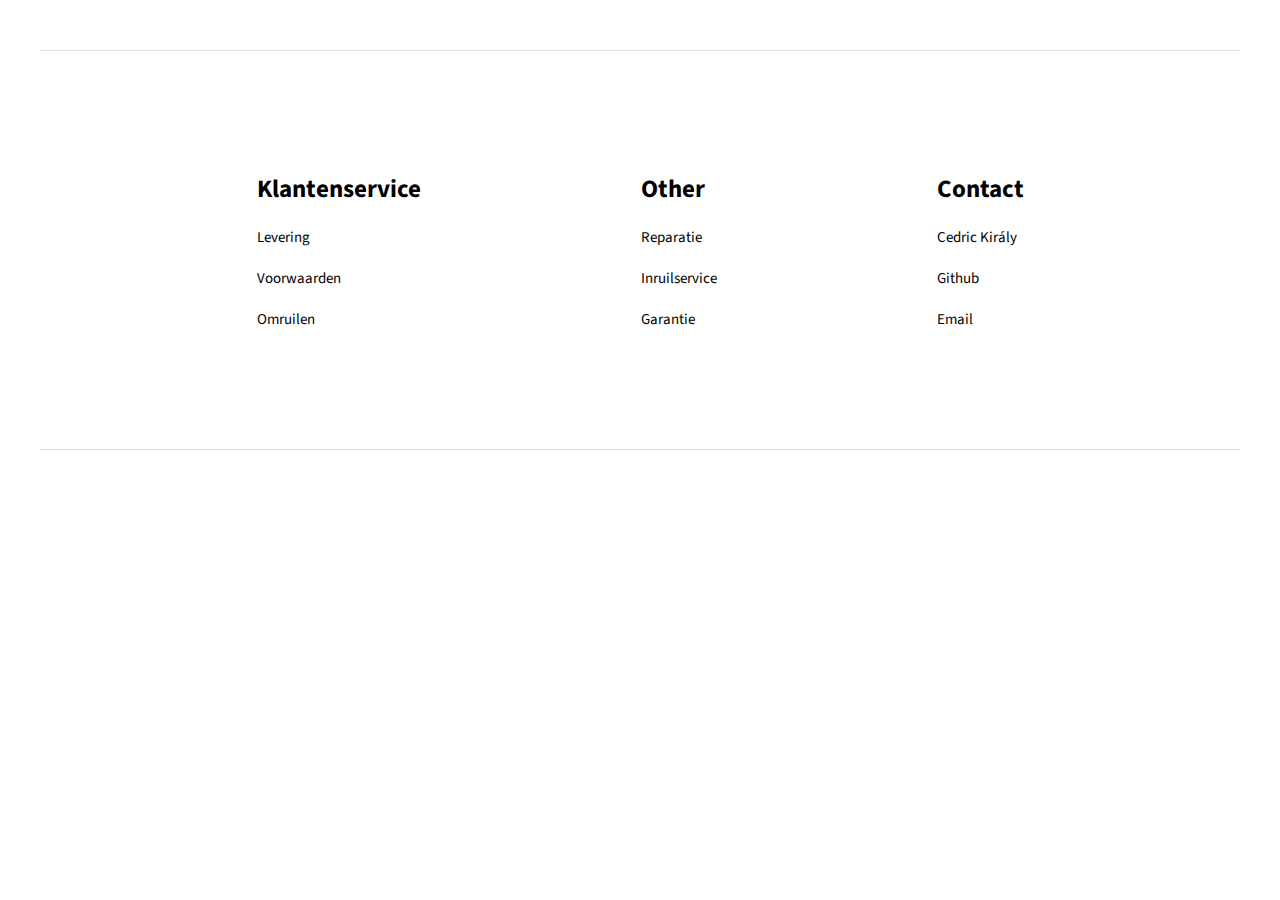
<file: cart.html>
<!DOCTYPE html>
<html lang="en">
<head>
    <meta charset="UTF-8">
    <meta http-equiv="X-UA-Compatible" content="IE=edge">
    <meta name="viewport" content="width=device-width, initial-scale=1.0">
    <link rel="stylesheet" href="css/style.css">
    <script src="js/app.js"></script>
    <link href='https://fonts.googleapis.com/css?family=Source+Sans+Pro' rel='stylesheet' type='text/css'>
    <title>Document</title>
</head>
<body>














    <footer class="footer">
        <div class="footerBlocks">
            <div class="footerBlock">
                <li class="footerLink">
                    <h2>Klantenservice</h2>
                </li>
                <li class="footerLink">Levering</li>
                <li class="footerLink">Voorwaarden</li>
                <li class="footerLink">Omruilen</li>

            </div>
            <div class="footerBlock">
                <li class="footerLink">
                    <h2>Other</h2>
                </li>
                <li class="footerLink">Reparatie</li>
                <li class="footerLink">Inruilservice</li>
                <li class="footerLink">Garantie</li>

            </div>
            <div class="footerBlock">
                <li class="footerLink">
                    <h2>Contact</h2>
                </li>
                <li class="footerLink">Cedric Király</li>
                <li class="footerLink"><a href="https://github.com/cedricaf" target="_blank">Github</a></li>
                <li class="footerLink"><a href="mailto:34737@ma-web.nl">Email</a></li>
            </div>

        </div>

    </footer>
    
</body>
</html>
</file>
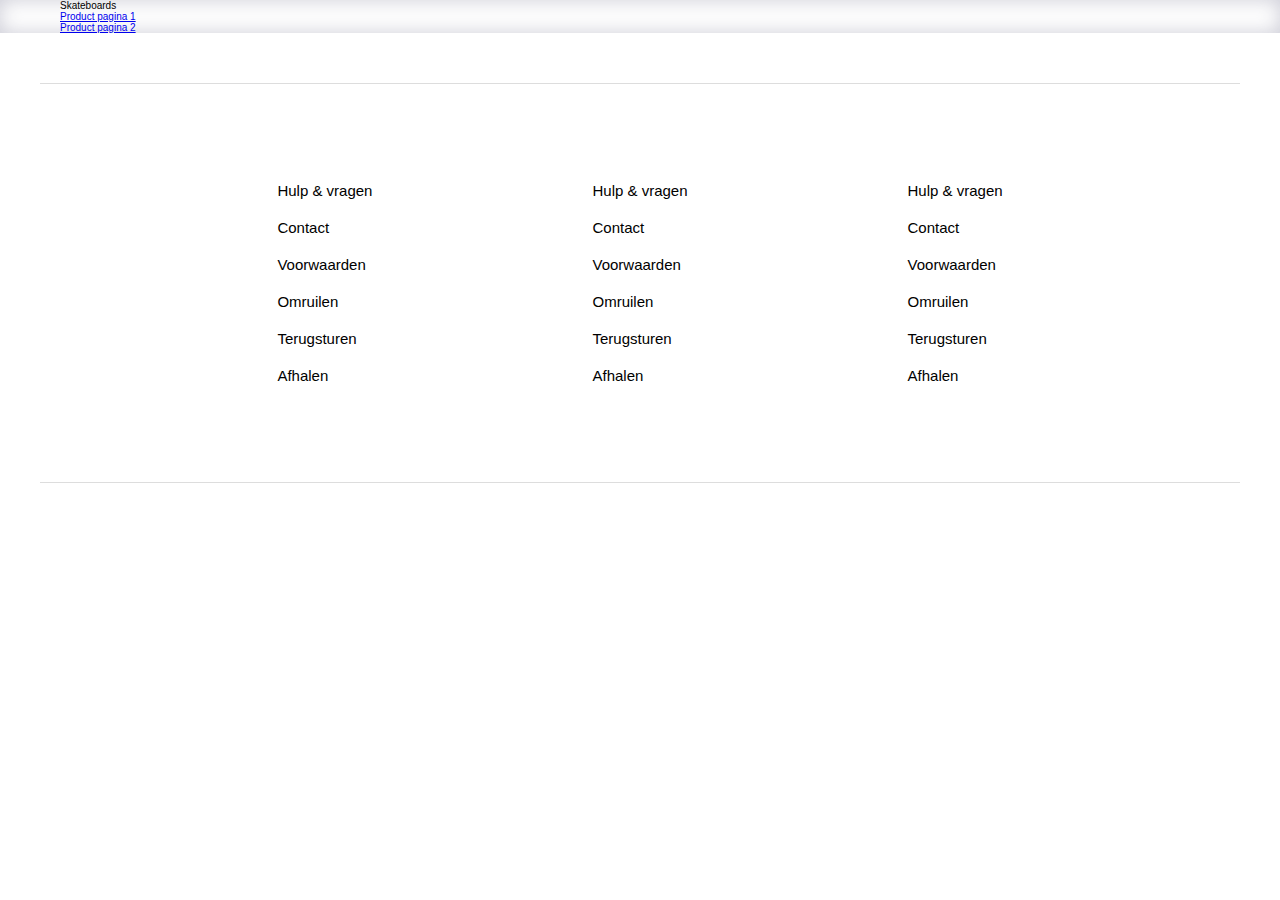
<file: product.html>
<!DOCTYPE html>
<html lang="en">
<head>
    <meta charset="UTF-8">
    <meta http-equiv="X-UA-Compatible" content="IE=edge">
    <meta name="viewport" content="width=device-width, initial-scale=1.0">
    <link rel="stylesheet" href="css/style.css">
    <title>Document</title>
</head>
<body>

    <header>
        <ul class="menu-textbox">
            <li class="menu-title">
                Skateboards
            </li>
            <li class="menu-text">
                <a href="products1.html" target="_blank">Product pagina 1</a>
            </li>

            <li class="menu-text">
                <a href="products2.html" target="_blank">Product pagina 2</a>
            </li>
        </ul>
    </header>



    <footer class="footer">
        <div class="footerBlocks">
            <div class="footerBlock">
                <li class="footerLink">Hulp & vragen</li>
                <li class="footerLink">Contact</li>
                <li class="footerLink">Voorwaarden</li>
                <li class="footerLink">Omruilen</li>
                <li class="footerLink">Terugsturen</li>
                <li class="footerLink">Afhalen</li>
            </div>
            <div class="footerBlock">
                <li class="footerLink">Hulp & vragen</li>
                <li class="footerLink">Contact</li>
                <li class="footerLink">Voorwaarden</li>
                <li class="footerLink">Omruilen</li>
                <li class="footerLink">Terugsturen</li>
                <li class="footerLink">Afhalen</li>
            </div>
            <div class="footerBlock">
                <li class="footerLink">Hulp & vragen</li>
                <li class="footerLink">Contact</li>
                <li class="footerLink">Voorwaarden</li>
                <li class="footerLink">Omruilen</li>
                <li class="footerLink">Terugsturen</li>
                <li class="footerLink">Afhalen</li>
            </div>

        </div>

    </footer>
</body>
</html>
</file>
<file: css/style.css>
* {
    margin: 0;
    margin: 0;
    box-sizing: border-box;
}

html {
    font-size: 62.5%;
    scroll-behavior: smooth;
}

body {
    font-family: 'Source Sans Pro', sans-serif;
    background: #ffffff;
    text-decoration: none;
    justify-content: center;
    align-items: center;
}



li {
    list-style: none;
}

header {
    position: relative;
    padding: 0 2rem;
    box-shadow: rgba(50, 50, 93, 0.25) 0px 0px 20px 0px inset;
}

.navBar {
    width: 100%;
    height: 8rem;
    max-width: 120rem;
    margin: 0 auto;
    display: flex;
    justify-content: space-between;

}

.logo {
    width: 80;
    height: 6rem;
    padding-top: 1rem;
}

.logo img {
    width: auto;
    height: 100%;
    object-fit: cover;
    overflow: hidden;
}

.links {
    display: flex;
    padding: 2rem;
    gap: 8rem
}

.searchBar {
    display: flex;
    justify-content: flex-end;
    position: relative;

}

.searchBar__input {
    border: none;
    width: 18rem;
    font-size: 2rem;
    padding: 1rem;
    border: 0.2rem solid rgb(222, 222, 222, 4);
    border-radius: 0.5rem;
}


.toggle-button {
    padding: 2.5rem;
    color: black;
    display: none;
    cursor: pointer;
    font-size: 2.5rem;
}

.action-button {
    padding: 2rem;
    font-size: 3rem;
    color: black;

}

.action-button:link {
    text-decoration: none;
}


.action-button:hover {
    color: #df0000;
    text-decoration-line: underline;
    text-decoration-thickness: 0.15rem;
}


.dropdown {
    box-shadow: rgba(50, 50, 93, 0.25) 0px 0px 10px 0px inset;
    position: absolute;
    right: 2rem;
    top: 8rem;
    height: 0;
    width: 30rem;
    background: #F2F2F2;
    backdrop-filter: blur(15px);
    border-bottom-left-radius: 1rem;
    border-bottom-right-radius: 1rem;
    overflow: hidden;
    display: none;
    z-index: 2;
}

.dropdown li {
    display: flex;
    justify-content: center;
    align-items: center;
    padding: 0.8rem;
}

.dropdown.open {
    height: 24rem;

}


.navText {
    color: black;
    font-size: 3rem
}


.navText:link {
    color: black;
    text-decoration: none;
}

.navText:hover {
    color: #df0000;
    text-decoration-line: underline;
    text-decoration-thickness: 0.15rem;
}


.slogan {
    display: flex;
    justify-content: center;
    align-items: center;
    padding: 3rem;
    overflow: hidden;
}

.slogan--content {
    height: 45rem;
    width: 120rem;
    position: relative;
    border-radius: 0.5rem;


}

.slogan--text {
    background: rgba(0, 0, 0, 0.3);
    position: absolute;
    color: #FFFFFF;
    padding: 0.3rem;
    top: 25%;
    left: 5%;
    transform: translate(-3%, -3%);
    font-size: 5rem;

}



.sloganButton {
    position: absolute;
    bottom: 30%;
    left: 3%;
    color: black;
    background: rgba(255, 255, 255);
    font-size: 200%;
    border-radius: 0.3rem;
    padding: 1.5rem;
    border: none;
    outline: none;
    transition: 0.3s transform;
}

.sloganButton:hover {
    cursor: pointer;
    color: white;
    background: black;
    transform: scale(1.1);
}


.slogan--image {
    height: 100%;
    width: 100%;
    overflow: hidden;
    object-fit: cover;
    border-radius: 0.5rem;

}

.impression {
    display: flex;
    justify-content: center;
    align-items: center;
    background: white;
    padding: 2rem;
}

.impression-content {
    display: flex;
    justify-content: center;
    align-items: center;
    border-radius: 1rem;
    width: 120rem;
    height: auto;
    padding: 3rem;
    gap: 2rem;
    background: #DF0000;
    border: 0.01rem solid rgba(222, 222, 222);
    flex-wrap: wrap;
}

.impression-block {
    width: 50rem;
    height: 30rem;
    border-radius: 1rem;
    background: #DF0000;
    display: flex;
    gap: 2rem;
    flex-direction: column;
    justify-content: center;
    align-items: center;

}



.impression-icon {
    display: flex;
    justify-content: center;
    align-items: center;
    border: 0.01rem solid rgba(222, 222, 222);
    width: 10rem;
    height: 10rem;
    border-radius: 10%;
    padding: 1rem;
    font-size: 5rem;
    color: white;
}


.impression-text {
    font-size: 3rem;
    color: white;
}

.products {
    display: flex;
    justify-content: center;
    align-items: center;
    gap: 3rem;
    flex-wrap: wrap;
    padding-bottom: 3rem;
}

.product {
    display: flex;
    width: 21.6rem;
    height: 30rem;
    background: rgba(255, 255, 255);
    padding: 2rem;
    gap: 2rem;
    border-radius: 1rem;
    border: 0.01rem solid rgba(222, 222, 222);

}

.product--content {
    position: relative;
    display: flex;
    height: 80%;
    width: 100%;
    flex-direction: column;
    border-radius: 1rem;
    justify-content: center;
    align-items: center;
}

.product--image {
    height: auto;
    width: 80%;
    border-radius: 1rem;
    overflow: hidden;
    object-fit: contain;

}

.product--text {
    position: absolute;
    bottom: -15%;
    padding-top: 1rem;
    font-size: 1.6rem;
    font-weight: bold;
    text-decoration: none;
    color: black;

}

.product--text:hover {
    color: #df0000;
    text-decoration-line: underline;
    text-decoration-thickness: 0.15rem;
}

.link-button {
    background: black;
    border: 0.1px solid black;
    border-radius: 6px;
    box-shadow: rgba(0, 0, 0, 0.1) 1px 2px 4px;
    box-sizing: border-box;
    color: #FFFFFF;
    cursor: pointer;
    display: inline-block;
    font-family: nunito, roboto, proxima-nova, "proxima nova", sans-serif;
    font-size: 1.6rem;
    font-weight: 800;
    line-height: 1.6rem;
    min-height: 4px;
    outline: 0;
    padding: 1.2rem 5rem;
    text-align: center;
    text-rendering: geometricprecision;
    text-transform: none;
    user-select: none;
    -webkit-user-select: none;
    touch-action: manipulation;
    vertical-align: middle;
}

.link-button:hover,
.link-button:active {
    background-color: initial;
    background-position: 0 0;
    color: black;
}

.link-button:active{
    opacity: .5;
}


.featured-product {
    display: flex;
    justify-content: center;
    align-items: center;
    background: #F2F2F2;
    padding-top: 2rem;
    padding-bottom: 2rem;
}

.featured-product-content {
    display: flex;
    background: white;
    width: 120rem;
    height: 35rem;
    border: 0.01rem solid rgba(222, 222, 222);
    border-radius: 1rem;
    padding: 2rem;
    gap: 2rem;
}

.featured-product-title {
    font-size: 3rem;
}

.featured-product-text {
    display: flex;
    flex-direction: column;
    gap: 2rem;
    width: 100%;
    height: 100%;
    font-size: 1.6rem;
    word-wrap: break-word;
}

.featured-product-price {
    padding-top: 2rem;
    font-size: 2.5rem;
}

.featured-product-image {
    width: 100%;
    height: 100%;
}

.featured-product-image-image {
    height: auto;
    width: 100%;
    padding: 3rem;
    border-radius: 1rem;
    overflow: hidden;
    object-fit: cover;
    margin: 0 auto;
}

.arrow {
    width: 10%;
    height: 100%;
    color: gray;
    background: white;
    font-size: 500%;
    outline: none;
    border: none;

}

.arrow:hover {
    color: #444;
    cursor: pointer;

}

.avatar {
    border: 0.2rem solid rgba(68, 68, 68, 0.2);
    position: absolute;
    bottom: 3%;
    left: 2rem;
    height: 6rem;
    width: 6rem;
    border-radius: 4rem;
}

.reviews {
    display: flex;
    justify-content: center;
    align-items: center;
    padding: 3rem;
    gap: 2rem;
    flex-wrap: wrap;
}

.review {
    display: flex;
    width: 38.7rem;
    min-height: 30rem;
    list-style: none;
    padding: 2rem;
    flex-direction: column;
    background: #DF0000;
    border-radius: 1rem;
    border: 0.01rem solid rgba(222, 222, 222);
    position: relative;


}

.review:nth-of-type(4),
.review:nth-of-type(5),
.review:nth-of-type(6),
.review:nth-of-type(7),
.review:nth-of-type(8),
.review:nth-of-type(9) {
    display: none;
}

.icons {
    font-size: 200%;
    color: gold;
}


.review p {
    color: white;
    font-size: 1.6rem;
    font-style: italic;
    padding-top: 1rem;
    padding-bottom: 4rem;

}

/* productdetails*/


.product-details {
    display: flex;
    justify-content: center;
    align-items: center;
    padding: 1.5rem;
}

.productBlock {
    display: flex;
    width: 120rem;
    height: auto;
    padding: 2rem;
    gap: 5rem;
    border-radius: 1rem;
    background: red;

}

.product-content-image {
    width: 50%;
    height: 52rem;
    border-radius: 0.5rem;
    object-fit: contain;
    overflow: hidden;

}

.product-content-image-image {
    width: 100%;
    height: 100%;
    object-fit: contain;
    overflow: hidden;
}

.product-content-description {
    position: relative;
    width: 60%;
    height: 50%;
    display: flex;
    flex-direction: column;
    gap: 2rem;
    color: white;

}

.shoppingCartLink {
    color: black;
}

.product-content-cartButton {
    display: flex;
    position: relative;
    align-items: center;
    justify-content: center;
    width: 8rem;
    height: 8rem;
    border: 0.2rem solid rgba(68, 68, 68, 0.2);
    border-radius: 10%;
    cursor: pointer;
    font-size: 5rem;
    position: absolute;
    top: 0;
    right: 2%;
}


.itemAmount {
    width: 2.8rem;
    height: 2.8rem;
    position: absolute;
    top: 0;
    right: 0;
    border: 0.1rem solid black;
    background: white;
    color: white;
    border-radius: 50%;
    font-size: 1.8rem;
    display: flex;
    font-weight: 700;
    justify-content: center;
    align-items: center;
}

.product-content-title {
    font-size: 3rem;
}

.product-content-features {
    display: flex;
    gap: 3rem;
}

.circleDefault {
    cursor: pointer;
    border-radius: 50%;
    background: white;
    width: 6rem;
    height: 6rem;
    overflow: hidden;

}

.circleDefault img {
    width: 100%;
    height: 100%;
    object-fit: contain;

}

.blue {
    background: #16AAA4;
}

.black {
    background: #242220;
}

.yellow {
    background: yellow;
}

.cyan {
    background: #00fef9;
}


.brown {
    background: #A57C55;
}

.lightGreen {
    background: #52FC19;
}

.pink {
    background: #f70cfe;
}

.product-content-price {
    color: white;
    font-size: 3.5rem;
    font-weight: 500;
}

.product-content-text {
    font-size: 1.6rem;
}

.product-content-button {
    background: black;
    border: 1px solid black;
    border-radius: 6px;
    box-shadow: 0 1px 2px rgba(0, 0, 0, 0.1);
    box-sizing: border-box;
    color: #FFF;
    cursor: pointer;
    display: inline-block;
    font: 800 16px/16px nunito, roboto, proxima-nova, sans-serif;
    min-height: 40px;
    outline: 0;
    padding: 12px 14px;
    text-align: center;
    text-rendering: geometricPrecision;
    user-select: none;
    touch-action: manipulation;
    vertical-align: middle;
    transition: background-color 0.4s;
}


.product-content-button:hover,
.product-content-button:active {
    background-color: white;
    background-position: 0 0;
    color: black;
}

.product-content-button:active {
    transition: backgroundcolor 0.4s;
    background: green;
}



.product-details2 {
    display: flex;
    justify-content: center;
    align-items: center;
    padding: 1.5rem;
}

/* Productpagina1 */


.categoryBoxes {
    display: flex;
    justify-content: center;
    align-items: center;
    padding: 3rem;
    flex-direction: column;
    gap: 2rem;

}

.categoryBox {
    display: flex;
    height: 5rem;
    width: 20rem;
    background: red;
    border-radius: 1rem;
    box-shadow: rgba(14, 30, 37, 0.12) 0px 2px 4px 0px, rgba(14, 30, 37, 0.32) 0px 2px 16px 0px;
}

.category-filter {
    width: 5rem;
    height: 5rem;

    -webkit-appearance: none;
    appearance: none;
    background: black;
    border-radius: 0.8rem;
}

.category-filter:checked {
    background: white;

}

.category-filter:checked~.category-label {
    text-decoration: underline;
}

.category-filter:hover {
    cursor: pointer;
}


.category-label {
    color: white;
    display: flex;
    font-size: 2rem;
    align-items: center;
    justify-content: center;
    padding-left: 4rem;
}

.priceProducts {
    display: flex;
    justify-content: center;
    align-items: center;
    gap: 3rem;
    flex-wrap: wrap;
    padding-bottom: 3rem;
}


.product {
    list-style: none;
    width: 21.6rem;
    height: 30rem;
    padding: 2rem;


}

.product img {
    height: 100%;
    width: 100%;
    object-fit: contain;
    overflow: hidden;
    transition: 0.2s transform;
}

.product img:hover {
    transform: scale(1.02) translateY(-0.7rem);
    cursor: pointer;
}



/* Productpagina2 */



.dropdownBox {
    display: inline-block;
    position: relative;
    height: 5rem;
    width: 20rem;
    border-radius: 1rem;
    box-shadow: rgba(14, 30, 37, 0.12) 0px 2px 4px 0px, rgba(14, 30, 37, 0.32) 0px 2px 16px 0px;
}

.dropdown-content {
    position: absolute;
    width: 100%;
    height: 14rem;
    background-color: #f9f9f9;
    min-width: 12rem;
    z-index: 1;
    display: none;
    box-shadow: 0px 8px 16px 0px rgba(0, 0, 0, 0.2);
    padding: 2rem;

    border-radius: 1rem;

}


.dropdownBox:hover .dropdown-content {
    display: block;
    justify-content: center;
    align-items: center;
}

.dropdownTitle {
    height: 100%;
    width: 100%;
    background: red;
    border-radius: 1rem;
    color: white;
    display: flex;
    font-size: 2rem;
    align-items: center;
    justify-content: center;
    text-decoration: none;
    border: none;
}

.dropdownFilters {
    display: flex;
    gap: 0.8rem;
    flex-direction: column;
    height: 100%;
    width: 16rem;
    background: white;
}


.dropdownFilter {
    cursor: pointer;
    display: flex;
    justify-content: center;
    align-items: center;

}




.filterButton {
    transition: box-shadow .3s;
    width: 3rem;
    height: 3rem;
    padding-right: 2rem;
    border-radius: 10%;
    background: lightgrey;

}

.filterButton:checked {
    box-shadow: inset 0 0 0 20px black;
    appearance: none;
}





.dropdown-label {
    color: black;
    display: flex;
    font-size: 2rem;
    align-items: center;
    justify-content: center;
    padding-left: 2rem;

}


.priceProduct {
    list-style: none;
    width: 21.6rem;
    height: 30rem;
    padding: 2rem;
    display: flex;
    width: 21.6rem;
    height: 30rem;
    background: rgba(255, 255, 255);
    padding: 2rem;
    gap: 2rem;
    border-radius: 1rem;
    border: 0.01rem solid rgba(222, 222, 222);

}

.priceProduct img {
    height: 100%;
    width: 100%;
    object-fit: contain;
    overflow: hidden;
    transition: 0.2s transform;
}

.priceProduct img:hover {
    transform: scale(1.02) translateY(-0.7rem);
    cursor: pointer;
}




/*shoppingcart */

.cart-section {
    display: flex;
    flex-direction: column;
    justify-content: center;
    align-items: center;
    background: #F2F2F2;
    padding-top: 3rem;
    padding-bottom: 3rem;
    gap: 2rem;
}


.shopItems {
    width: 120rem;
    height: 80%;

}

.checkout__list {
    width: 100%;
    height: 100%;
    display: grid;
    gap: 1rem;
    grid-template-rows: repeat(4, 20rem);

}

.checkout__listItem {
    list-style: none;
    grid-row: span 1;
    padding: 1rem;
    border: 0.2rem solid rgba(68, 68, 68, 0.2);
    display: flex;
    border-radius: 2rem;
    background: #F6F6F6;
    align-items: center;
    justify-content: space-around;
}

.checkout__image {
    height: 90%;
    width: auto;
    object-fit: contain;
    overflow: hidden;
}

.checkout__title {
    font-size: 2rem;
    font-weight: 700;
}

.checkout__amount {
    font-size: 3rem;
}



/*Footer */

.footer {
    height: 50rem;
    width: 100%;
    display: flex;
    justify-content: center;
    align-items: center;


}

.footerBlocks {
    flex-wrap: wrap;
    display: flex;
    height: 40rem;
    width: 120rem;
    padding: 8rem;
    border-top: 0.1rem solid #DDDDDD;
    border-bottom: 0.1rem solid #DDDDDD;
    justify-content: center;
    align-items: center;
    gap: 20rem;

}

.footerBlock {

    font-weight: 400;

}


.footerLink {
    font-size: 1.5rem;
    list-style: none;
    padding: 1rem;
}

.footerLink h2 {
    font-size: 2.5rem;
}

.footerLink a {
    text-decoration: none;
    color: black;
}

.footerLink a:link {

    color: black;
}

.footerLink a:hover {
    color: #df0000;
    text-decoration-line: underline;
    text-decoration-thickness: 0.15rem;
}

/* responsiveness */

@media screen and (max-width: 87rem) {

    .navBar .links,
    .navBar .action-button {
        display: none;
    }

    .navBar .toggle-button {
        display: block;
    }

    .dropdown {
        display: none;
    }
}

@media screen and (max-width: 45rem) {
    .logo {
        padding-left: 2rem;
    }

    .searchBar {
        display: none;
    }

    .impression-image {
        display: none;
    }


    .arrow {
        display: none;
    }

    .reviews {
        width: 100%;
    }

    .featured-product {
        padding-top: 0;
        padding-bottom: 0;
    }

    .featured-product-image {
        display: none;
    }

    .slogan {
        height: 40rem;
    }

    .slogan--image {
        height: 40rem;
    }

    .slogan--text {
        font-size: 3rem;

    }

    .sloganButton {
        bottom: 30%;
        left: 3%;
    }

    .product {
        width: 38.7rem;
    }

    .footerBlock:nth-of-type(1),
    .footerBlock:nth-of-type(2) {
        display: none;
    }

    .footerLink {
        font-size: 1.8rem;
    }

    .footerLink h2 {
        font-size: 3rem;
    }

    .product-content-image {
        display: none;
    }

    .product-content-cartButton {
        display: none;
    }

    .product-content-description {
        position: relative;
        width: 100%;
        height: 100%;
        display: flex;
        flex-direction: column;
        gap: 2rem;
    }


}


@media screen and (max-width: 100.9rem) {

    .arrow {
        width: 100%;
        height: 80%;
    }

}
</file>
